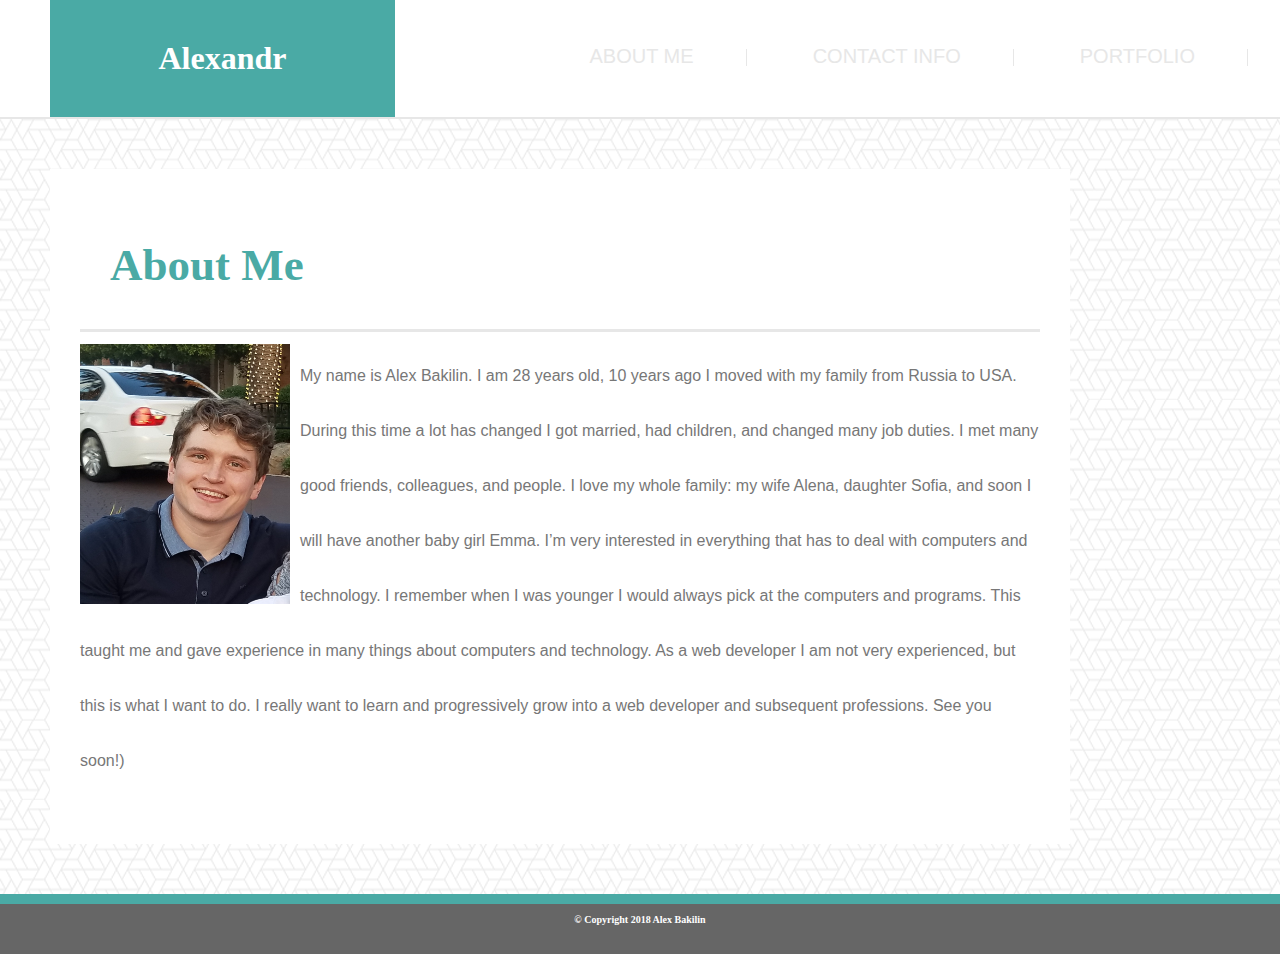
<file: index.html>
<!DOCTYPE html> 
<html>
<head>
    <title>
        Alex Bakilin
    </title>
    <meta charset="UTF-8">
    <meta name="viewport" content="width=device-width, initial-scale=1.0">
    <link rel="stylesheet" href="https://maxcdn.bootstrapcdn.com/bootstrap/3.3.6/css/bootstrap.min.css" integrity="sha384-1q8mTJOASx8j1Au+a5WDVnPi2lkFfwwEAa8hDDdjZlpLegxhjVME1fgjWPGmkzs7" crossorigin="anonymous">
    <link rel="stylesheet" href="assets/css/style.css">
</head>
<header>
    <div class="container">
      <h1 class="logo">Alexandr</h1>

      <nav>
            <ul>
                <li class="toclevel-1 tocsection-1"><a href="#index.html"><span class="tocnumber"></span> <span class="toctext">About Me</span></a></li>
                <li class="toclevel-1 tocsection-2"><a href="./contact.html"><span class="tocnumber"></span> <span class="toctext">Contact Info</span></a></li>
                <li class="toclevel-1 tocsection-3"><a href="./portfolio.html"><span class="tocnumber"></span> <span class="toctext">Portfolio</span></a></li>
            </ul>
    
        </nav>

    </div>
</header>

<section>

    <article>

        <div class="container">

            <section id= "index.html">

                <h1>About Me</h1>

                   <hr>

                  <img class="image" src="./images/20180418_220338_1524114248347.jpg" alt="Alex">
                    
                    <p>
                        My name is Alex Bakilin. I am 28 years old, 10 years ago I moved with my family from Russia to USA. During this time a lot has changed I got married, had children, and changed many job duties. 
                        I met many good friends, colleagues, and people. I love my whole family: my wife Alena, daughter Sofia, and soon I will have another baby girl Emma. I’m very interested in everything that has to deal with computers and technology. 
                        I remember when I was younger I would always pick at the computers and programs. This taught me and gave experience in many things about computers and technology. As a web developer I am not very experienced, but this is what I want to do. 
                        I really want to learn and progressively grow into a web developer and subsequent professions. See you soon!)
                    </p>

            </section>

        </div>

    </article>

</section>

<footer>
 © Copyright 2018 Alex Bakilin
</footer>

</body>
</html>
</file>
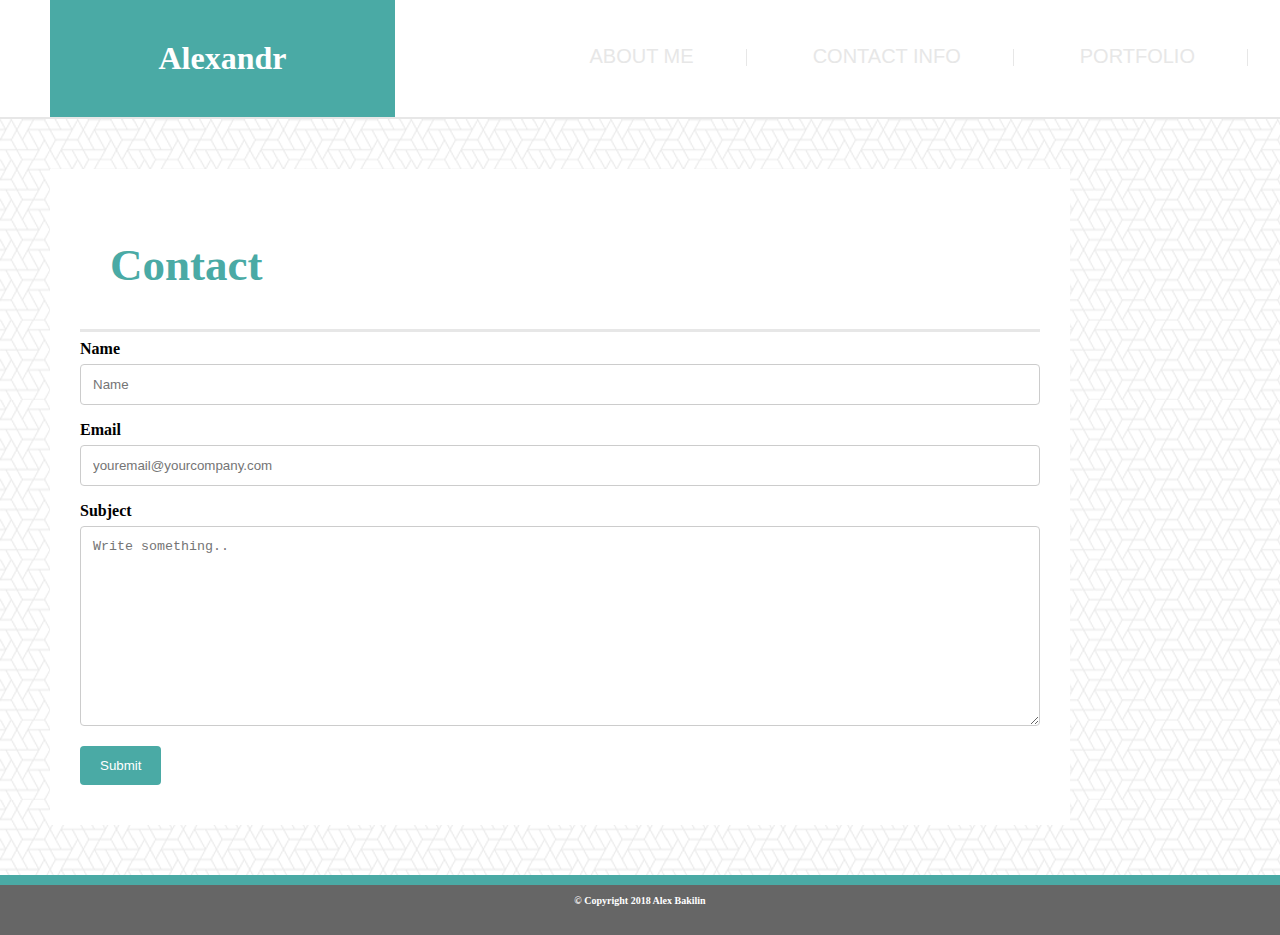
<file: contact.html>
<!DOCTYPE html> 
<html>
<head>
    <title>
        Meet Alexandr 
    </title>
    <meta charset="UTF-8">
    <meta name="viewport" content="width=device-width, initial-scale=1.0">
    <link rel="stylesheet" href="https://maxcdn.bootstrapcdn.com/bootstrap/3.3.6/css/bootstrap.min.css" integrity="sha384-1q8mTJOASx8j1Au+a5WDVnPi2lkFfwwEAa8hDDdjZlpLegxhjVME1fgjWPGmkzs7" crossorigin="anonymous">
    <link rel="stylesheet" href="assets/css/style2.css">
</head>
<header>
    <div class="container">
      <h1 class="logo">Alexandr</h1>

      <nav>
            <ul>
                    <li class="toclevel-1 tocsection-1"><a href="./index.html"><span class="tocnumber"></span> <span class="toctext">About Me</span></a></li>
                    <li class="toclevel-1 tocsection-2"><a href="#contact-info"><span class="tocnumber"></span> <span class="toctext">Contact Info</span></a></li>
                    <li class="toclevel-1 tocsection-3"><a href="./portfolio.html"><span class="tocnumber"></span> <span class="toctext">Portfolio</span></a></li>
            </ul>
    
        </nav>
    </div>
</header>
    <section>
        <article>

            <div class="container">

                <section id= "contact-info">
                          <h1>Contact</h1>
                            <hr>
                        <div class="form">
                            <form action="/action_page.php">
                                <label for="fname">Name</label>
                                <input type="text" id="fname" name="firstname" placeholder="Name">
      
                                <label for="lname">Email</label>
                                <input type="text" id="lname" name="lastname" placeholder="youremail@yourcompany.com">
      
                                <label for="subject">Subject</label>
                                <textarea id="subject" name="subject" placeholder="Write something.." style="height:200px"></textarea>
      
                                <input type="submit" value="Submit">
                            </form>
                        </div>
                </section>
            </div>
        </article>
    </section>
   
<footer>
 © Copyright 2018 Alex Bakilin
</footer>

</body>
</html>
</file>
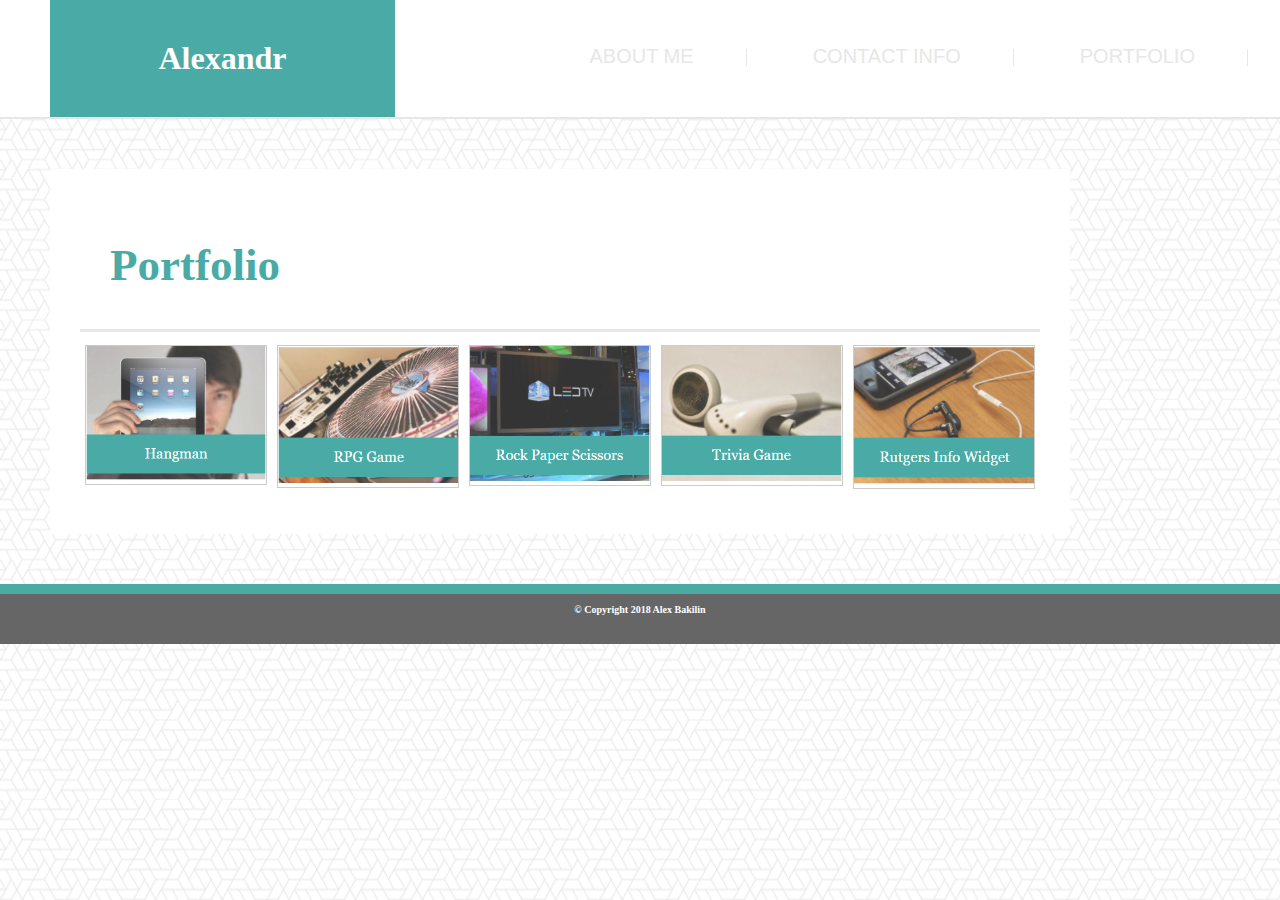
<file: portfolio.html>
<!DOCTYPE html> 
<html>
<head>
    <title>
        Meet Alexandr
    </title>
    <meta charset="UTF-8">
    <meta name="viewport" content="width=device-width, initial-scale=1.0">
    <link rel="stylesheet" href="https://maxcdn.bootstrapcdn.com/bootstrap/3.3.6/css/bootstrap.min.css" integrity="sha384-1q8mTJOASx8j1Au+a5WDVnPi2lkFfwwEAa8hDDdjZlpLegxhjVME1fgjWPGmkzs7" crossorigin="anonymous">
    <link rel="stylesheet" href="assets/css/style3.css">
    
</head>
<header>
    <div class="container">
      <h1 class="logo">Alexandr</h1>

        <nav>
            <ul>
                <li class="toclevel-1 tocsection-1"><a href="./index.html"><span class="tocnumber"></span> <span class="toctext">About Me</span></a></li>
                <li class="toclevel-1 tocsection-2"><a href="./contact.html"><span class="tocnumber"></span> <span class="toctext">Contact Info</span></a></li>
                <li class="toclevel-1 tocsection-3"><a href="#portfolio"><span class="tocnumber"></span> <span class="toctext">Portfolio</span></a></li>
            </ul>
    
        </nav>
    </div>
</header>

<section>

    <article>

        <div class="container">

            <section id= "portfolio">
    

                            <h1>Portfolio</h1>

                            <hr>

                <div class="gallery">

                    <a target="_blank" href="./images/hangman.png">
                           <img src="./images/hangman.png" alt="hangman clip" width="300" height="200">
                           </a>
                </div>

          
                <div class="gallery">

                      <a target="_blank" href="./images/RPG%20Game.png">
                          <img src="./images/RPG%20Game.png" alt="RPG Game" width="600" height="400">
                          </a>
                </div>
          
                <div class="gallery">

                    <a target="_blank" href="./images/rock.png">
                      <img src="./images/rock.png" alt="rock paper scissors" width="600" height="400">
                        </a>
                </div>
          
                <div class="gallery">

                    <a target="_blank" href="./images/trivia.png">
                       <img src="./images/trivia.png" alt="trivia" width="600" height="400">
                        </a>
                </div>

                <div class="gallery">

                    <a target="_blank" href="./images/rutgers.png">
                        <img src="./images/rutgers.png" alt="Rutgers Info Widget" width="600" height="400">
                        </a>
                </div>


            </section>

        </div>

    </article>

</section>

<footer>
 © Copyright 2018 Alex Bakilin
</footer>

</body>
</html>
</file>
<file: assets/css/style.css>
body {
	margin: 0;
	background-image:url("../../images/what-the-hex.png");
	font-weight: 800;
}

.container {
	width: auto;
    margin: 0 auto;
}

header {
  background:white;
  border-style:solid;
  border-width: 0 0 2px 0;
  border-color: #e7e7e7;
}

header::after {
  content: '';
  display: table;
  clear: both;
}

.logo {
  float: left;
  padding: 10px 0;
  text-align:center;
  background-color:#4aaaa5;
  width:265px;
  border:0px;
  padding:40px;
  margin:0px;
  margin-left:50px;
  color:white;
  font-family:Georgia, Times, "Times New Roman", serif;
  font-weight:bold;
}

nav {
  float: right;
  list-style: none;
}

nav ul {
  margin: 0;
  padding: 0;
  list-style: none;
}

nav li {
  
  display: inline-block;   
  margin: 0 30px 0;
  padding-top: 45px;
  font-family: 'Arial', 'Helvetica Neue', Helvetica, sans-serif;
  position: relative; 
  font-weight:normal;
  
}

nav a {
  color: #e7e7e7;
  text-decoration: none;
  text-transform: uppercase;
  font-size: 20px;
  
}

nav a:hover {
  text-decoration: none;
  text-transform: uppercase;
  color: #4aaaa5;
}

article {
    height:auto;
    width:960px;
    background-color:#ffffff;
    border-color:#dddddd;
    margin:50px 50px 50px 50px;
    padding:40px 30px 40px 30px;
    display:inline-block;
    overflow:none;
}

section h1 {
    color:#4aaaa5;
    text-align:left;
    display:inline-block;
    margin:30px;
    font-size:45px;
    font-family: Georgia, Times, "Times New Roman", serif;
}

section hr {
    border:none;
    height: 3px;
    color:rgba(183, 178, 178, 0.867);
    background-color: #e7e7e7;
}
section p {
    color:#777777;
    font-family:Arial, "Helvetica Neue", Helvetica, sans-serif;
    line-height: 55px;
    font-weight:normal;
}
.image{
    float: left;
    margin:4px 10px 0px 0px;
    width: 210px; height: 260px;
    border: none;
}
footer {
    text-align:center;
    font-size:10px;
    color:white;
    background-color:#666666;
    border-top-width: 10px;
    border-top-style: solid;
    border-top-color: #4aaaa5;
    width:100%;
    height: 40px;
    right:0;
    left:0;
    bottom:0;
    position:relative;
    padding-top: 10px;
}
li::after { 
    text-decoration: none;
    text-transform: uppercase;
    content:"";
    border-right: 1px solid #e7e7e7;
    padding:0 25px 0 ;
    margin: 2px;
}
</file>
<file: assets/css/style2.css>
body {
	margin: 0;
	background-image:url("../../images/what-the-hex.png");
	font-weight: 800;
}

.container {
	width: auto;
    margin: 0 auto;
}

header {
  background:white;
  border-style:solid;
  border-width: 0 0 2px 0;
  border-color: #e7e7e7;
}

header::after {
  content: '';
  display: table;
  clear: both;
}

.logo {
    float: left;
    padding: 10px 0;
    text-align:center;
    background-color:#4aaaa5;
    width:265px;
    border:0px;
    padding:40px;
    margin:0px;
    margin-left:50px;
    color:white;
    font-family:Georgia, Times, "Times New Roman", serif;
    font-weight:bold;
  }
nav {
  float: right;
  list-style: none;
}

nav ul {
  margin: 0;
  padding: 0;
  list-style: none;
}

nav li {
    display: inline-block;   
    margin: 0 30px 0;
    padding-top: 45px;
    font-family: 'Arial', 'Helvetica Neue', Helvetica, sans-serif;
    position: relative; 
    font-weight:normal;
}

nav a {
    color: #e7e7e7;
    text-decoration: none;
    text-transform: uppercase;
    font-size: 20px;
}

nav a:hover {
    text-decoration: none;
    text-transform: uppercase;
    color: #4aaaa5;
}

article {
    height:auto;
    width:960px;
    background-color:#ffffff;
    border-color:#dddddd;
    margin:50px 50px 50px 50px;
    padding:40px 30px 40px 30px;
    display:inline-block;
    overflow:none;
}

article h1 {
    color:#4aaaa5;
    text-align:left;
    display:inline-block;
    margin:30px;
    font-size:45px;
    font-family: Georgia, Times, "Times New Roman", serif;
}

article hr {
    border:none;
    height: 3px;
    color:rgba(183, 178, 178, 0.867);
    background-color: #e7e7e7;
}
article p {
    color:#777777;
    font-family:Arial, "Helvetica Neue", Helvetica, sans-serif;
    line-height: 35px;
    font-weight:normal;
}
footer {
    text-align:center;
    font-size:10px;
    color:white;
    background-color:#666666;
    border-top-width: 10px;
    border-top-style: solid;
    border-top-color: #4aaaa5;
    width:100%;
    height: 40px;
    right:0;
    left:0;
    bottom:0;
    position:relative;
    padding-top: 10px;
}
li::after { 
     text-decoration: none;
    text-transform: uppercase;
    content:"";
    border-right: 1px solid #e7e7e7;
    padding:0 25px 0 ;
    margin: 2px;
}


input[type=text], select, textarea {
    width: 100%;
    padding: 12px;
    border: 1px solid #ccc;
    border-radius: 4px;
    box-sizing: border-box;
    margin-top: 6px;
    margin-bottom: 16px;
    resize: vertical;
}

input[type=submit] {
    background-color: #4aaaa5;
    color: white;
    padding: 12px 20px;
    border: none;
    border-radius: 4px;
    cursor: pointer;
}

input[type=submit]:hover {
    background-color: #45a049;
}

.cform {
    border-radius: 5px;
    background-color: #f2f2f2;
    padding: 20px;
}
</file>
<file: assets/css/style3.css>
body {
	margin: 0;
	background-image:url("../../images/what-the-hex.png");
	font-weight: 800;
}
.container {
	width: auto;
    margin: 0 auto;
}

header {
  background:white;
  border-style:solid;
  border-width: 0 0 2px 0;
  border-color: #e7e7e7;
}

header::after {
  content: '';
  display: table;
  clear: both;
}

.logo {
  float: left;
  padding: 10px 0;
  text-align:center;
  background-color:#4aaaa5;
  width:265px;
  border:0px;
  padding:40px;
  margin:0px;
  margin-left:50px;
  color:white;
  font-family:Georgia, Times, "Times New Roman", serif;
  font-weight:bold;
}

nav {
  float: right;
  list-style: none;
}

nav ul {
  margin: 0;
  padding: 0;
  list-style: none;
}

nav li {

 display: inline-block;   
  margin: 0 30px 0;
  padding-top: 45px;
  font-family: 'Arial', 'Helvetica Neue', Helvetica, sans-serif;
  position: relative; 
  font-weight:normal;
  
}

nav a {
  color: #e7e7e7;
  text-decoration: none;
  text-transform: uppercase;
  font-size: 20px;
}

nav a:hover {
  text-decoration: none;
  text-transform: uppercase;
  color: #4aaaa5;
}

article {
    height:auto;
    width:960px;
    background-color:#ffffff;
    border-color:#dddddd;
    margin:50px 50px 50px 50px;
    padding:40px 30px 40px 30px;
    display:inline-block;
    overflow:none;
}

article h1 {
    color:#4aaaa5;
    text-align:left;
    display:inline-block;
    margin:30px;
    font-size:45px;
    font-family: Georgia, Times, "Times New Roman", serif;
}

article hr {
    border:none;
    height: 3px;
    color:rgba(183, 178, 178, 0.867);
    background-color: #e7e7e7;
}

footer {
  text-align:center;
  font-size:10px;
  color:white;
  background-color:#666666;
  border-top-width: 10px;
  border-top-style: solid;
  border-top-color: #4aaaa5;
  width:100%;
  height: 40px;
  right:0;
  left:0;
  bottom:0;
  position:relative;
  padding-top: 10px;
}

li::after { 
    text-decoration: none;
    text-transform: uppercase;
    content:"";
    border-right: 1px solid #e7e7e7;
    padding:0 25px 0 ;
    margin: 2px;
}


div.gallery {
    margin: 5px;
    border: 1px solid #ccc;
    float: left;
    width: 180px;
}

div.gallery:hover {
    border: 1px solid #777;
}

div.gallery img {
    width: 100%;
    height: auto;
}

.imagesizes {
  display:inline-block
}
</file>
